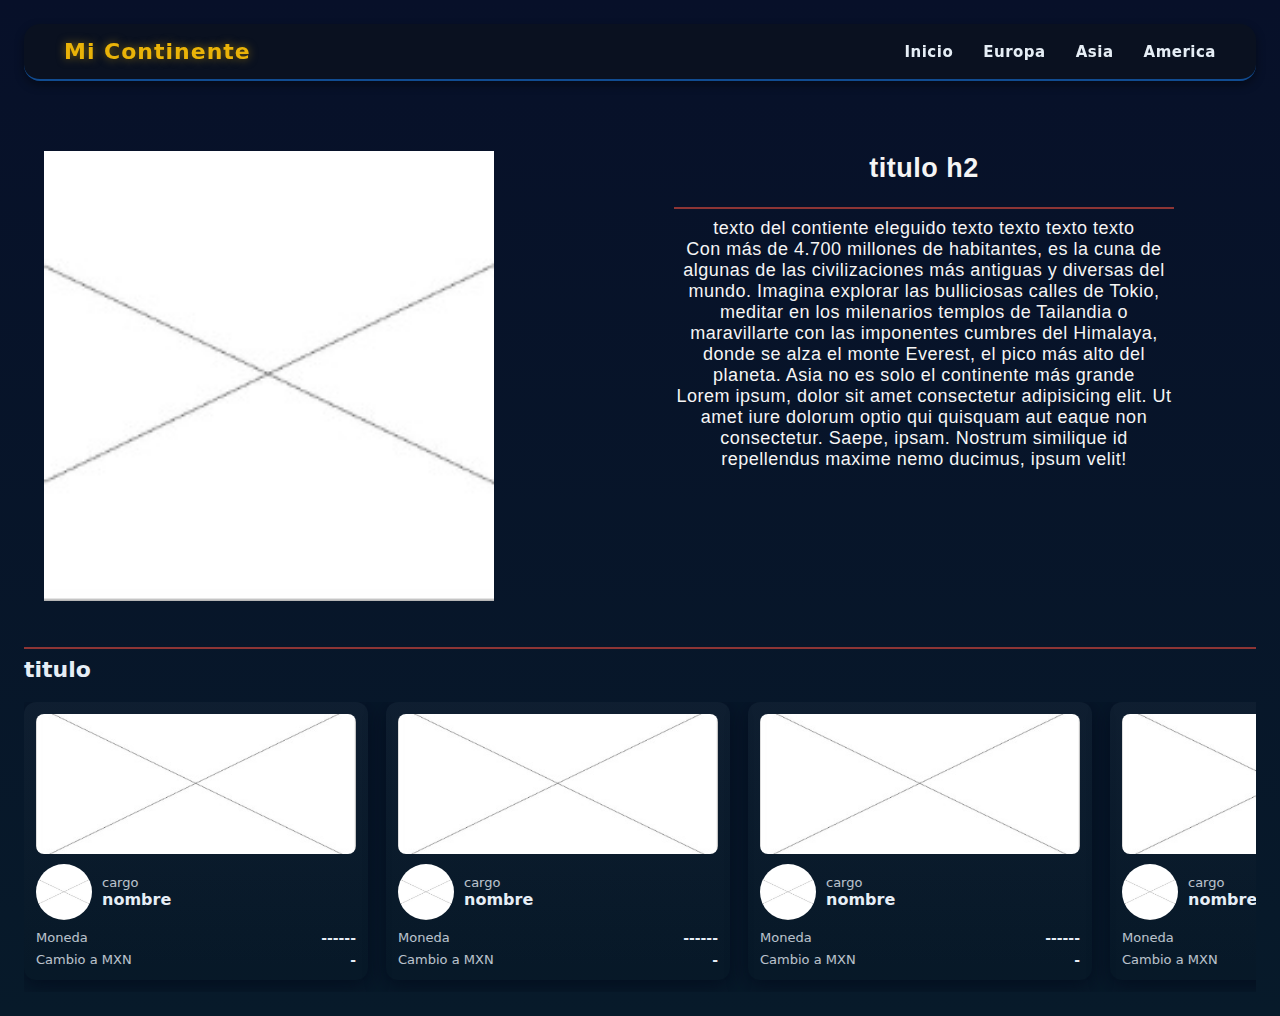
<file: wireframe.html>
<!DOCTYPE html>
<html lang="en">
<head>
    <meta charset="UTF-8">
    <meta name="viewport" content="width=>, initial-scale=1.0">
    <title>paguina</title>
    <link rel="stylesheet" href="style.css">
   
</head>
<body>
   <header>
    <nav class="navbar">
      <div class="logo">
        Mi Continente
      </div>
      <ul class="nav-links">
        <li><a href="index.html">Inicio</a></li>
        <li><a href="wireframe.html">Europa</a></li>
        <li><a href="wireframe.html">Asia</a></li>
        <li><a href="wireframe.html">America</a></li>
      </ul>
    </nav>
  </header>
  <section class="conteiner-1">
    <div class="img-A" style="background-image: url(wiraframe.png);">
    </div>
    <div class="info-rel">
      <h2>titulo h2</h2>
      <hr>
      texto del contiente eleguido texto texto texto texto <br>
      Con más de 4.700 millones de habitantes, es la cuna de algunas de las civilizaciones más antiguas y 
      diversas del mundo. Imagina explorar las bulliciosas calles de Tokio, meditar en los milenarios templos de Tailandia
      o maravillarte con las imponentes cumbres del Himalaya, donde se alza el monte Everest, 
      el pico más alto del planeta. Asia no es solo el continente más grande <br>
      Lorem ipsum, dolor sit amet consectetur adipisicing elit. Ut amet iure dolorum optio qui quisquam aut eaque non consectetur. Saepe, ipsam. Nostrum similique id repellendus maxime nemo ducimus, ipsum velit!
    </div>
  </section>
  <br>
  <br>
  <hr>
  <section class="conteiner-2">
    <header>
      <h1>titulo </h1>
    </header>
    <div class="carousel">
      <article class="card">
  <img class="flag" alt="Bandera de Turkmenistán" src="wiraframe.png">


  <div class="leader">
    <img alt="Líder" src="wiraframe.png">
    <div>
      <div class="small">cargo</div>
      <div><strong>nombre</strong></div>
    </div>
  </div>

  <div class="meta">
    <div class="meta-row"><span class="small">Moneda</span><strong>------</strong></div>
    <div class="meta-row"><span class="small">Cambio a MXN</span><strong>-</strong></div>
  </div>
</article>
<article class="card">
  <img class="flag" alt="Bandera de Turkmenistán" src="wiraframe.png">


  <div class="leader">
    <img alt="Líder" src="wiraframe.png">
    <div>
      <div class="small">cargo</div>
      <div><strong>nombre</strong></div>
    </div>
  </div>

  <div class="meta">
    <div class="meta-row"><span class="small">Moneda</span><strong>------</strong></div>
    <div class="meta-row"><span class="small">Cambio a MXN</span><strong>-</strong></div>
  </div>
</article>
<article class="card">
  <img class="flag" alt="Bandera de Turkmenistán" src="wiraframe.png">


  <div class="leader">
    <img alt="Líder" src="wiraframe.png">
    <div>
      <div class="small">cargo</div>
      <div><strong>nombre</strong></div>
    </div>
  </div>

  <div class="meta">
    <div class="meta-row"><span class="small">Moneda</span><strong>------</strong></div>
    <div class="meta-row"><span class="small">Cambio a MXN</span><strong>-</strong></div>
  </div>
</article>
<article class="card">
  <img class="flag" alt="Bandera de Turkmenistán" src="wiraframe.png">


  <div class="leader">
    <img alt="Líder" src="wiraframe.png">
    <div>
      <div class="small">cargo</div>
      <div><strong>nombre</strong></div>
    </div>
  </div>

  <div class="meta">
    <div class="meta-row"><span class="small">Moneda</span><strong>------</strong></div>
    <div class="meta-row"><span class="small">Cambio a MXN</span><strong>-</strong></div>
  </div>
</article>
<article class="card">
  <img class="flag" alt="Bandera de Turkmenistán" src="wiraframe.png">


  <div class="leader">
    <img alt="Líder" src="wiraframe.png">
    <div>
      <div class="small">cargo</div>
      <div><strong>nombre</strong></div>
    </div>
  </div>

  <div class="meta">
    <div class="meta-row"><span class="small">Moneda</span><strong>------</strong></div>
    <div class="meta-row"><span class="small">Cambio a MXN</span><strong>-</strong></div>
  </div>
</article>
<article class="card">
  <img class="flag" alt="Bandera de Turkmenistán" src="wiraframe.png">


  <div class="leader">
    <img alt="Líder" src="wiraframe.png">
    <div>
      <div class="small">cargo</div>
      <div><strong>nombre</strong></div>
    </div>
  </div>

  <div class="meta">
    <div class="meta-row"><span class="small">Moneda</span><strong>------</strong></div>
    <div class="meta-row"><span class="small">Cambio a MXN</span><strong>-</strong></div>
  </div>
</article>
<article class="card">
  <img class="flag" alt="Bandera de Turkmenistán" src="wiraframe.png">


  <div class="leader">
    <img alt="Líder" src="wiraframe.png">
    <div>
      <div class="small">cargo</div>
      <div><strong>nombre</strong></div>
    </div>
  </div>

  <div class="meta">
    <div class="meta-row"><span class="small">Moneda</span><strong>------</strong></div>
    <div class="meta-row"><span class="small">Cambio a MXN</span><strong>-</strong></div>
  </div>
</article>
<article class="card">
  <img class="flag" alt="Bandera de Turkmenistán" src="wiraframe.png">


  <div class="leader">
    <img alt="Líder" src="wiraframe.png">
    <div>
      <div class="small">cargo</div>
      <div><strong>nombre</strong></div>
    </div>
  </div>

  <div class="meta">
    <div class="meta-row"><span class="small">Moneda</span><strong>------</strong></div>
    <div class="meta-row"><span class="small">Cambio a MXN</span><strong>-</strong></div>
  </div>
</article>
<article class="card">
  <img class="flag" alt="Bandera de Turkmenistán" src="wiraframe.png">


  <div class="leader">
    <img alt="Líder" src="wiraframe.png">
    <div>
      <div class="small">cargo</div>
      <div><strong>nombre</strong></div>
    </div>
  </div>

  <div class="meta">
    <div class="meta-row"><span class="small">Moneda</span><strong>------</strong></div>
    <div class="meta-row"><span class="small">Cambio a MXN</span><strong>-</strong></div>
  </div>
</article>
<article class="card">
  <img class="flag" alt="Bandera de Turkmenistán" src="wiraframe.png">


  <div class="leader">
    <img alt="Líder" src="wiraframe.png">
    <div>
      <div class="small">cargo</div>
      <div><strong>nombre</strong></div>
    </div>
  </div>

  <div class="meta">
    <div class="meta-row"><span class="small">Moneda</span><strong>------</strong></div>
    <div class="meta-row"><span class="small">Cambio a MXN</span><strong>-</strong></div>
  </div>
</article>

    </div>
  </section>
</body>

</html>
</file>
<file: style.css>
.navbar {
  display: flex;
  justify-content: space-between;
  align-items: center;
  background: rgba(11, 18, 32, 0.95); /* azul oscuro translúcido */
  box-shadow: 0 4px 10px rgba(0, 0, 0, 0.4);
  padding: 15px 40px;
  border-bottom: 2px solid #114c91;
  border-radius: 16px;
  position: sticky;
  top: 0;
  z-index: 1000;
  backdrop-filter: blur(6px); /* efecto vidrio */
}

.navbar .logo {
  font-size: 22px;
  font-weight: bold;
  color: #eab308;
  letter-spacing: 1px;
  text-shadow: 0 0 10px rgba(234, 179, 8, 0.5);
}

.navbar .nav-links {
  list-style: none;
  display: flex;
  gap: 30px;
  margin: 0;
  padding: 0;
}

.navbar .nav-links li a {
  text-decoration: none;
  font-size: 15px;
  font-weight: 600;
  color: #e6eef6;
  transition: all 0.3s ease;
  letter-spacing: 0.5px;
  position: relative;
  padding: 5px 0;
}

/* efecto subrayado amarillo al pasar el cursor */
.navbar .nav-links li a::after {
  content: "";
  position: absolute;
  left: 0;
  bottom: -3px;
  width: 0%;
  height: 2px;
  background: #eab308;
  transition: width 0.3s ease;
}

.navbar .nav-links li a:hover {
  color: #eab308;
}

.navbar .nav-links li a:hover::after {
  width: 100%;
}

/* Icono de búsqueda */
.navbar .nav-search {
  font-size: 18px;
  color: #e6eef6;
  cursor: pointer;
  transition: color 0.3s ease;
}

.navbar .nav-search:hover {
  color: #eab308;
}

/* Responsive */
@media (max-width: 800px) {
  .navbar {
    flex-direction: column;
    gap: 10px;
  }

  .nav-links {
    flex-wrap: wrap;
    justify-content: center;
    gap: 15px;
  }
}


.conteiner-1{

   margin-left: 20px;
   display: flex;
   gap: 30px;
}

.info-rel{
    color: whitesmoke;
    padding-left: 150px;
    padding-top: 30px;
    text-align: center;
    max-width: 500px;
    font-family: Arial, sans-serif;
    font-size: 18px;
    letter-spacing: 0.5px;
}
hr{
    background-color:rgb(141, 53, 53); 
    height: 2px;
    border: none;
}

.img-A{
    margin-top: 50px;
   
    height: 450px;
    width: 450px;
    background-size: cover; 
    background-position: center;
    background-repeat: no-repeat;
}

:root {
  --card-w: 320px;
  --accent: #0ea5a4;
  --bg: #0f172a;
  --card-bg: #0b1220;
  --text: #e6eef6;
}

body {
  margin: 0;
  font-family: Inter, system-ui, Arial, sans-serif;
  background: linear-gradient(180deg, #071029 0%, #071a2a 100%);
  color: var(--text);
  padding: 24px;
}

header {
  margin-bottom: 20PX;
}

h1 {
  margin: 0 0 4px;
  font-size: 22px;
}

.small {
  font-size: 13px;
  opacity: 0.8;
}

.carousel {
  display: flex;
  gap: 18px;
  overflow-x: auto;
  padding-bottom: 12px;
  scroll-snap-type: x mandatory;
}

.card {
  flex: 0 0 auto;
  width: var(--card-w);
  background: linear-gradient(180deg, rgba(255,255,255,0.03), rgba(0,0,0,0.06));
  border-radius: 12px;
  padding: 12px;
  box-shadow: 0 6px 20px rgba(2,6,23,0.6);
  scroll-snap-align: center;
  display: flex;
  flex-direction: column;
  gap: 10px;
}

.flag {
  height: 140px;
  border-radius: 8px;
  object-fit: cover;
  width: 100%;
  background: #0f172a;
}

.country-title {
  display: flex;
  align-items: center;
  justify-content: space-between;
}

.country-title h2 {
  font-size: 18px;
  margin: 0;
}

.leader {
  display: flex;
  gap: 10px;
  align-items: center;
}

.leader img {
  width: 56px;
  height: 56px;
  border-radius: 50%;
  object-fit: cover;
  background: #0b1220;
}

.meta {
  display: flex;
  flex-direction: column;
  gap: 6px;
  font-size: 14px;
}

.meta-row {
  display: flex;
  justify-content: space-between;
}

@media (max-width: 900px) {
  :root {
    --card-w: 280px;
  }
}

@media (max-width: 520px) {
  :root {
    --card-w: 240px;
  }
}
.footer {
  background: #0b1220;
  color: #e6eef6;
  padding: 40px 20px;
  border-top: 2px solid #114c91;
  margin-top: 60px;
  border-radius: 12px 12px 0 0;
}

.footer-container {
  display: flex;
  justify-content: space-between;
  flex-wrap: wrap;
  gap: 40px;
  max-width: 1100px;
  margin: auto;
}

.footer-info h3 {
  color: #eab308;
  margin-bottom: 10px;
}

.footer-info p {
  font-size: 14px;
  max-width: 300px;
  line-height: 1.5;
}

.footer-links h4,
.footer-social h4 {
  color: #eab308;
  margin-bottom: 10px;
}

.footer-links ul {
  list-style: none;
  padding: 0;
  margin: 0;
}

.footer-links ul li {
  margin-bottom: 6px;
}

.footer-links ul li a {
  color: #e6eef6;
  text-decoration: none;
  font-size: 14px;
  transition: color 0.3s ease;
}

.footer-links ul li a:hover {
  color: #eab308;
}

.social-icons {
  display: flex;
  gap: 10px;
}

.social-icons img {
  width: 24px;
  height: 24px;
  filter: brightness(0) invert(1);
  transition: transform 0.3s, filter 0.3s;
}

.social-icons img:hover {
  transform: scale(1.2);
  filter: brightness(0) invert(0.6) sepia(1) hue-rotate(10deg) saturate(3);
}

.footer hr {
  margin: 30px auto;
  width: 80%;
  border: none;
  height: 1px;
  background-color: #114c91;
}

.footer-copy {
  text-align: center;
  font-size: 13px;
  opacity: 0.7;
}

/* Responsive */
@media (max-width: 700px) {
  .footer-container {
    flex-direction: column;
    align-items: center;
    text-align: center;
  }
}
</file>
